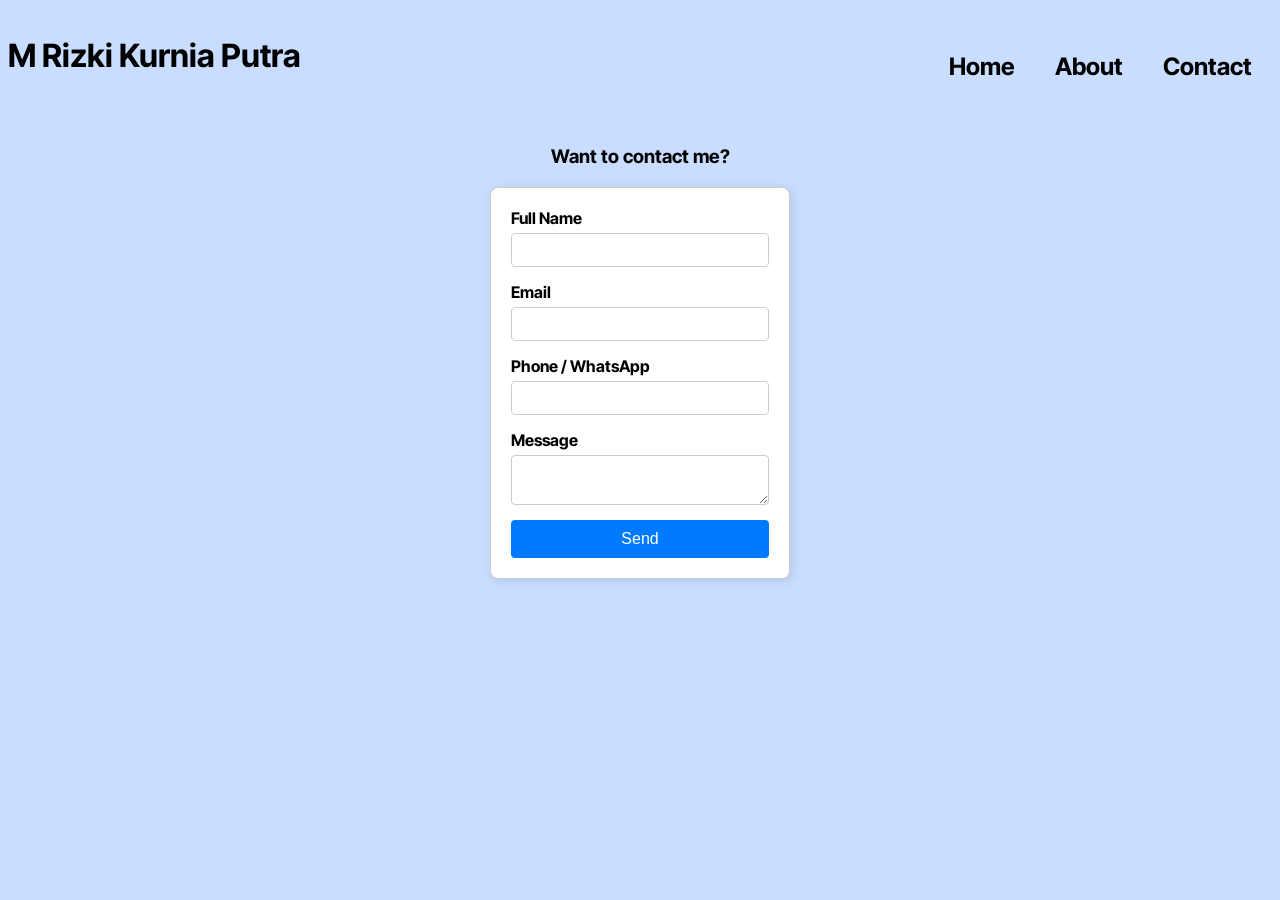
<file: contact.html>
<!DOCTYPE html>
<html lang="en">
  <head>
    <meta charset="UTF-8" />
    <meta name="viewport" content="width=device-width, initial-scale=1.0" />
    <title>Contact Muhammad Rizki Kurnia Putra</title>
    <link rel="stylesheet" href="style.css" />
    <link rel="preconnect" href="https://fonts.googleapis.com" />
    <link rel="preconnect" href="https://fonts.gstatic.com" crossorigin />
    <link
      href="https://fonts.googleapis.com/css2?family=Inter+Tight:ital,wght@0,100..900;1,100..900&display=swap"
      rel="stylesheet"
    />
  </head>

  <body>
    <header>
      <a href="/">
        <h1>M Rizki Kurnia Putra</h1>
      </a>
      <nav>
        <ul>
          <li><a href="/">Home</a></li>
          <li><a href="/about.html">About</a></li>
          <li><a href="/contact.html">Contact</a></li>
        </ul>
      </nav>
    </header>

    <main>
      <article>
        <section>
          <h3>Want to contact me?</h3>
          <form>
            <div>
              <label for="fullname">Full Name</label>
              <input type="text" name="fullname" id="fullname" />
            </div>

            <div>
              <label for="email">Email</label>
              <input type="email" name="email" id="email" />
            </div>

            <div>
              <label for="phone">Phone / WhatsApp</label>
              <input type="tel" name="phone" id="phone" />
            </div>

            <div>
              <label for="message">Message</label>
              <textarea name="message" id="message"></textarea>
            </div>

            <button type="submit">Send</button>
          </form>
        </section>
      </article>
    </main>
  </body>
</html>
</file>
<file: style.css>
* {
  box-sizing: border-box;
}

body {
  background-color: #c8ddff;
  font-family: "Inter Tight", sans-serif;
  font-optical-sizing: auto;
  font-weight: 400;
  font-style: normal;
}

header {
  display: flex;
  align-items: center;
  justify-content: space-between;
  margin-bottom: 20px;
}

h1 {
  margin-top: 0;
}

a {
  text-decoration: none;
  color: #000;
}

nav {
  display: flex;
  justify-content: space-between;
  font-size: 24px;
}

nav ul {
  display: flex;
}

nav ul li {
  list-style: none;
  margin: 20px;
}

nav ul li a {
  text-decoration: none;
  color: #000;
  font-weight: bold;
}

.main-content {
  margin: 0 auto;
  max-width: 1000px;
}

.hero {
  display: flex;
  gap: 50px;
  margin-bottom: 100px;
}

.hero-image {
  width: 240px;
  height: 320px;
  border-radius: 20px;
}

.hero-text {
  font-size: 24px;
}

.project {
  display: flex;
  align-items: center; /* penting biar sejajar */
  justify-content: space-between;
  gap: 40px;
  margin-bottom: 80px;
}

.project p {
  max-width: 500px;
}

.project-text {
  font-size: 18px; /* jangan terlalu besar */
  max-width: 550px;
}

.project-image-wrapper {
  width: 300px;
  height: 300px;
  border-radius: 20px;
  overflow: hidden;
  flex-shrink: 0;
}

.project-image {
  width: 100%;
  height: 100%;
  object-fit: cover; /* ini penting */
  border-radius: 20px;
}

.visit {
  background-color: #2563eb;
  color: white;
  padding: 10px 16px;
  border-radius: 8px;
  text-decoration: none;
  font-weight: 500;
  border: none;
  transition: 0.2s ease;
  margin-right: 15px;
}

.visit:hover {
  background-color: #1d4ed8;
}

.repo {
  background-color: transparent;
  color: #2563eb;
  padding: 10px 16px;
  border-radius: 8px;
  border: 1px solid #2563eb;
  text-decoration: none;
  font-weight: 500;
  transition: 0.2s ease;
}

.repo:hover {
  background-color: #2563eb;
  color: white;
}

/*
This section is for the about page
*/

.main-about {
  margin: 0 auto;
  max-width: 1000px;
}

/* form*/

form {
  display: flex;
  flex-direction: column;
  align-items: center;
  justify-content: center;
  width: 300px;
  margin: auto;
  padding: 20px;
  border: 1px solid #ccc;
  border-radius: 8px;
  box-shadow: 2px 2px 10px rgba(0, 0, 0, 0.1);
  background: #fff;
}

form div {
  display: flex;
  flex-direction: column;
  margin-bottom: 15px;
  width: 100%;
}

label {
  margin-bottom: 5px;
  font-weight: bold;
}

input,
textarea {
  font-family: "Inter Tight", sans-serif;
  padding: 8px;
  border: 1px solid #ccc;
  border-radius: 4px;
}

button {
  padding: 10px;
  border: none;
  background: #007bff;
  color: white;
  font-size: 16px;
  border-radius: 4px;
  cursor: pointer;
  width: 100%;
}

h3 {
  text-align: center;
}
</file>
